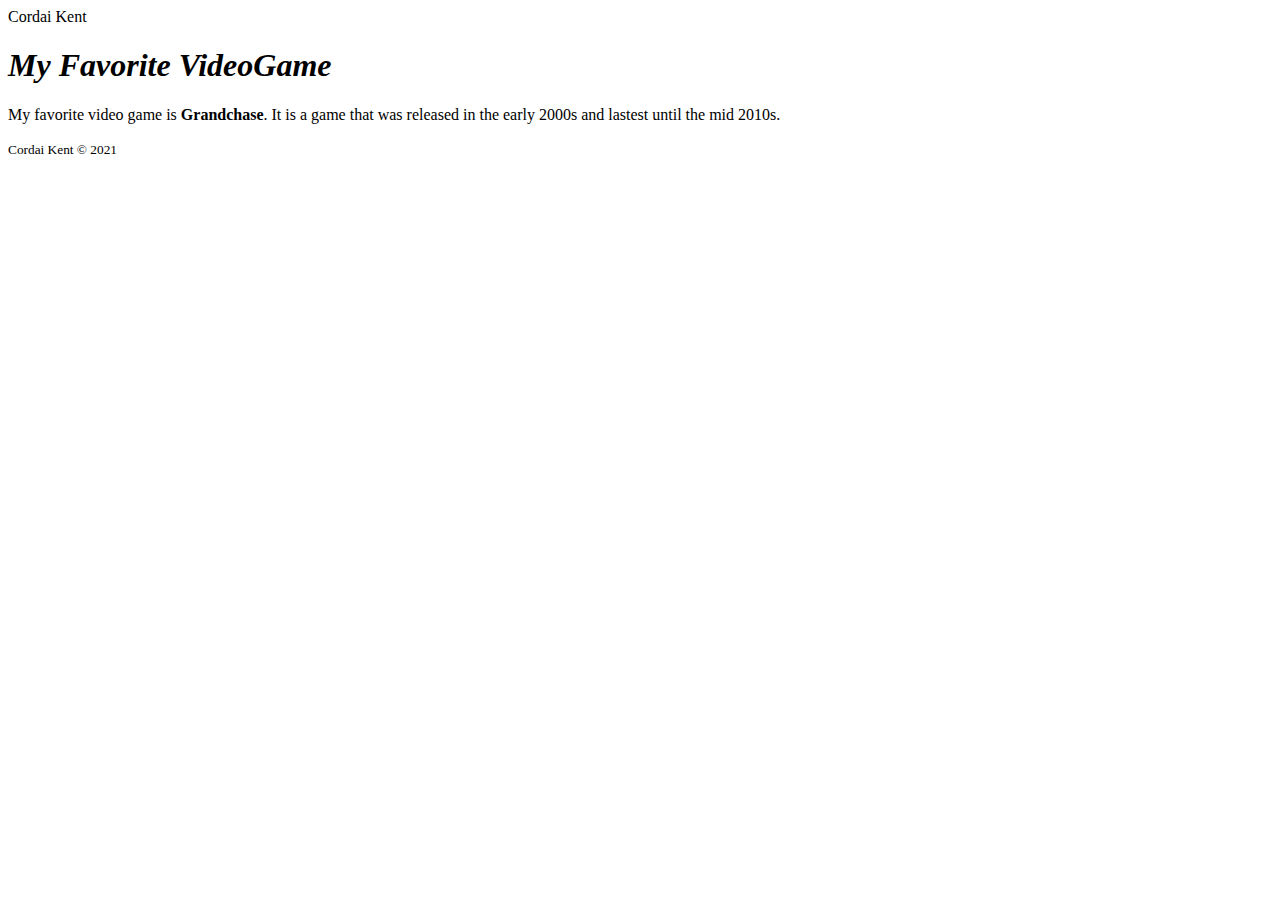
<file: Final Project CIST150/CordaiKent_firstwebpage.html>
<!DOCTYPE html>
<html>


<head> Cordai Kent



<title>Cordai Kent</title>

</head>

<body>

<h1><i>My Favorite VideoGame</I></h1>

<p>My favorite video game is <b>Grandchase</b>. It is a game that was released in the early 2000s and 
    lastest until the mid 2010s.</p>


</body>

<footer>

<small>Cordai Kent © 2021</small>

</footer>


</html>
</file>
